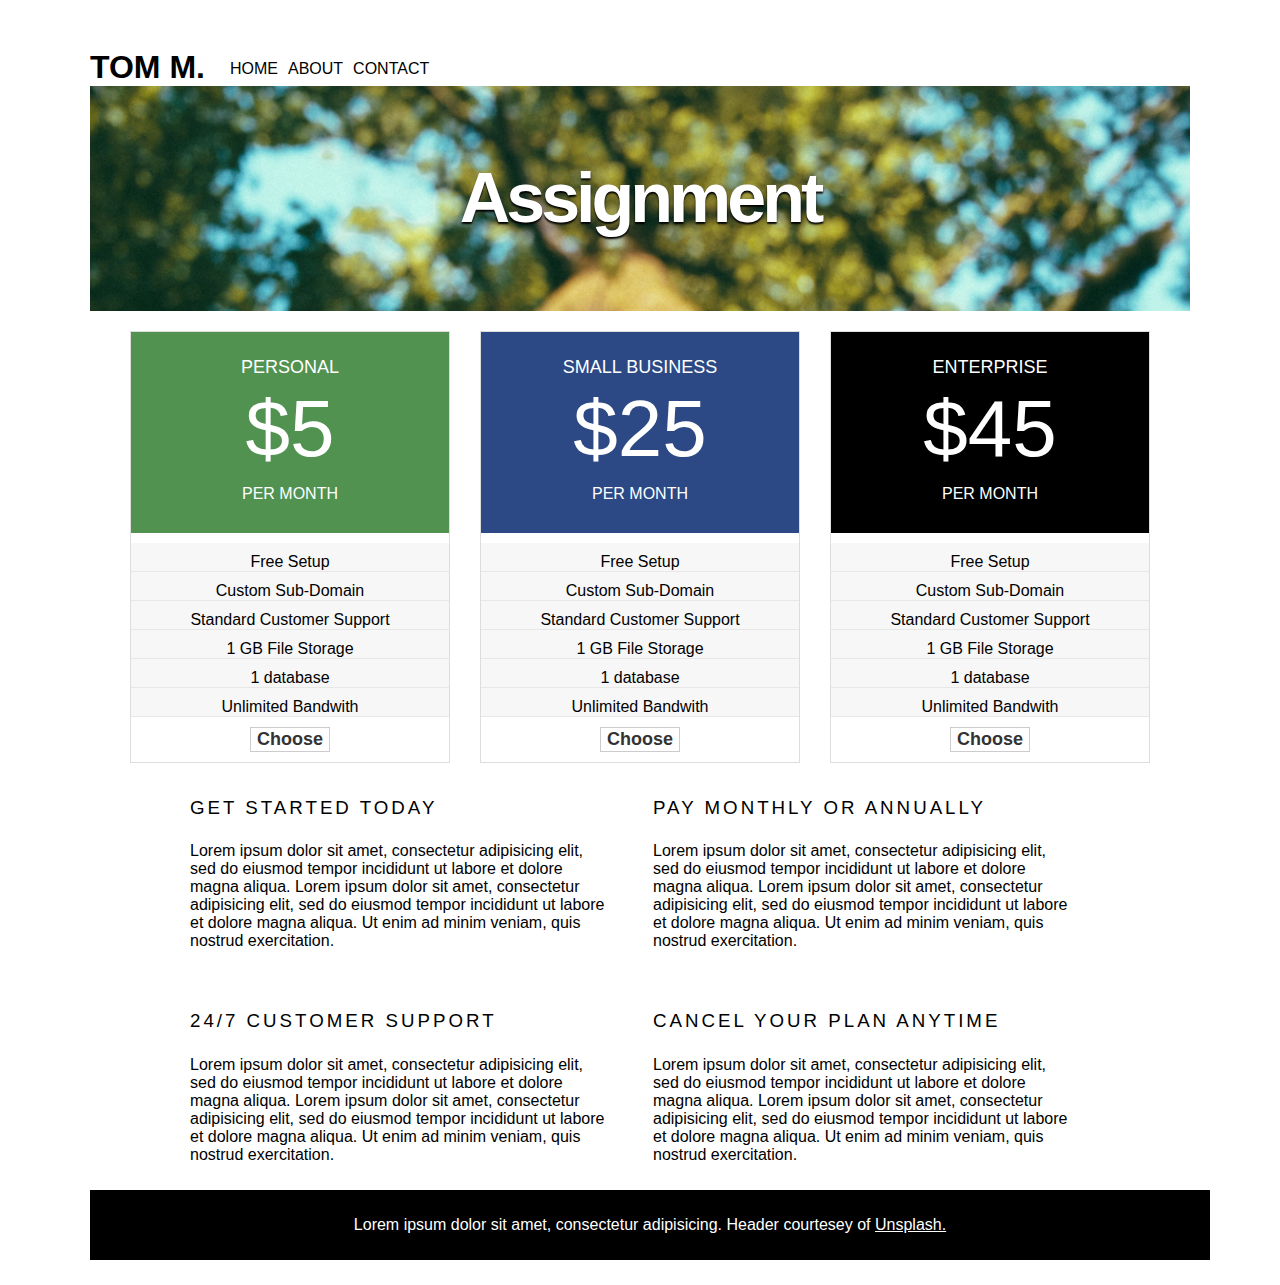
<file: index.html>
<!DOCTYPE html>

<html>
<head>
	<link rel="stylesheet" type="text/css" href="styles/base.css">
	<title>Assignment 3</title>
</head>
<body>
	<div id="wrapper">
		<div id="header">
			<h1>TOM M.</h1>
			<!-- navbar -->
			<ul id="nav">
				<li><a href="index.html" target="_top">HOME</a></li>
				<li><a href="about.html" target="_top">ABOUT</a></li>
				<li><a href="contact.html" target="_top">CONTACT</a></li>
			</ul>
		</div>

		<div class="clear" id="banner">
			<h1>Assignment</h1>
		</div>

		<!-- Main Content-->

		<div class="content-main">

		<!-- Pricing Tables -->

			<div class="pricing-tables">
				
				<!-- Column 1 -->

				<div class="pricing-tables col">
					<div class="col-1-3-header">
						<h2>PERSONAL</h2>
						<span class="col-price">
							$5
						</span>
						<span>per month</span>
					</div>
					<ul class="feature-list">
						<li>Free Setup</li>
						<li>Custom Sub-Domain</li>
						<li>Standard Customer Support</li>
						<li>1 GB File Storage</li>
						<li>1 database</li>
						<li>Unlimited Bandwith</li>
					</ul>
					<button class="button">Choose</button>
				</div>

				<!-- Column 2 -->

				<div class="pricing-tables col">
					<div class="col-2-3-header">
						<h2>SMALL BUSINESS</h2>
						<span class="col-price">
							$25
						</span>
						<span>per month</span>
					</div>
					<ul class="feature-list">
						<li>Free Setup</li>
						<li>Custom Sub-Domain</li>
						<li>Standard Customer Support</li>
						<li>1 GB File Storage</li>
						<li>1 database</li>
						<li>Unlimited Bandwith</li>
					</ul>
					<button class="button">Choose</button>
				</div>

				<!-- Column 3 -->

				<div class="pricing-tables col">
					<div class="col-3-3-header">
						<h2>ENTERPRISE</h2>
						<span class="col-price">
							$45
						</span>
						<span>per month</span>
					</div>
					<ul class="feature-list">
						<li>Free Setup</li>
						<li>Custom Sub-Domain</li>
						<li>Standard Customer Support</li>
						<li>1 GB File Storage</li>
						<li>1 database</li>
						<li>Unlimited Bandwith</li>
					</ul>
					<button class="button">Choose</button>
				</div>
			</div>

			<!-- Content Boxes -->

			<div class="information clear">
				<div class="box">
					<h3>GET STARTED TODAY </h3>
					<p>
	                    Lorem ipsum dolor sit amet, consectetur adipisicing elit, sed do eiusmod tempor incididunt ut labore et dolore magna aliqua. Lorem ipsum dolor sit amet, consectetur adipisicing elit, sed do eiusmod tempor incididunt ut labore et dolore magna aliqua. Ut enim ad minim veniam, quis nostrud exercitation.
					</p>
				</div>
				<div class="box">
					<h3>PAY MONTHLY OR ANNUALLY </h3>
					<p>
	                    Lorem ipsum dolor sit amet, consectetur adipisicing elit, sed do eiusmod tempor incididunt ut labore et dolore magna aliqua. Lorem ipsum dolor sit amet, consectetur adipisicing elit, sed do eiusmod tempor incididunt ut labore et dolore magna aliqua. Ut enim ad minim veniam, quis nostrud exercitation.
					</p>
				</div>
				<div class="box">
					<h3>24/7 CUSTOMER SUPPORT</h3>
					<p>
	                    Lorem ipsum dolor sit amet, consectetur adipisicing elit, sed do eiusmod tempor incididunt ut labore et dolore magna aliqua. Lorem ipsum dolor sit amet, consectetur adipisicing elit, sed do eiusmod tempor incididunt ut labore et dolore magna aliqua. Ut enim ad minim veniam, quis nostrud exercitation.
					</p>
				</div>
				<div class="box">
					<h3>CANCEL YOUR PLAN ANYTIME</h3>
					<p>
	                    Lorem ipsum dolor sit amet, consectetur adipisicing elit, sed do eiusmod tempor incididunt ut labore et dolore magna aliqua. Lorem ipsum dolor sit amet, consectetur adipisicing elit, sed do eiusmod tempor incididunt ut labore et dolore magna aliqua. Ut enim ad minim veniam, quis nostrud exercitation.
					</p>
				</div>
			</div>
		</div>

		<!--footer -->

		<div class="clear" id="footer">
			<p> Lorem ipsum dolor sit amet, consectetur adipisicing. Header courtesey of <a href="http://www.unsplash.com" target="_new">Unsplash.</a> </p>
		</div>
	</div>
</body>
</html>
</file>
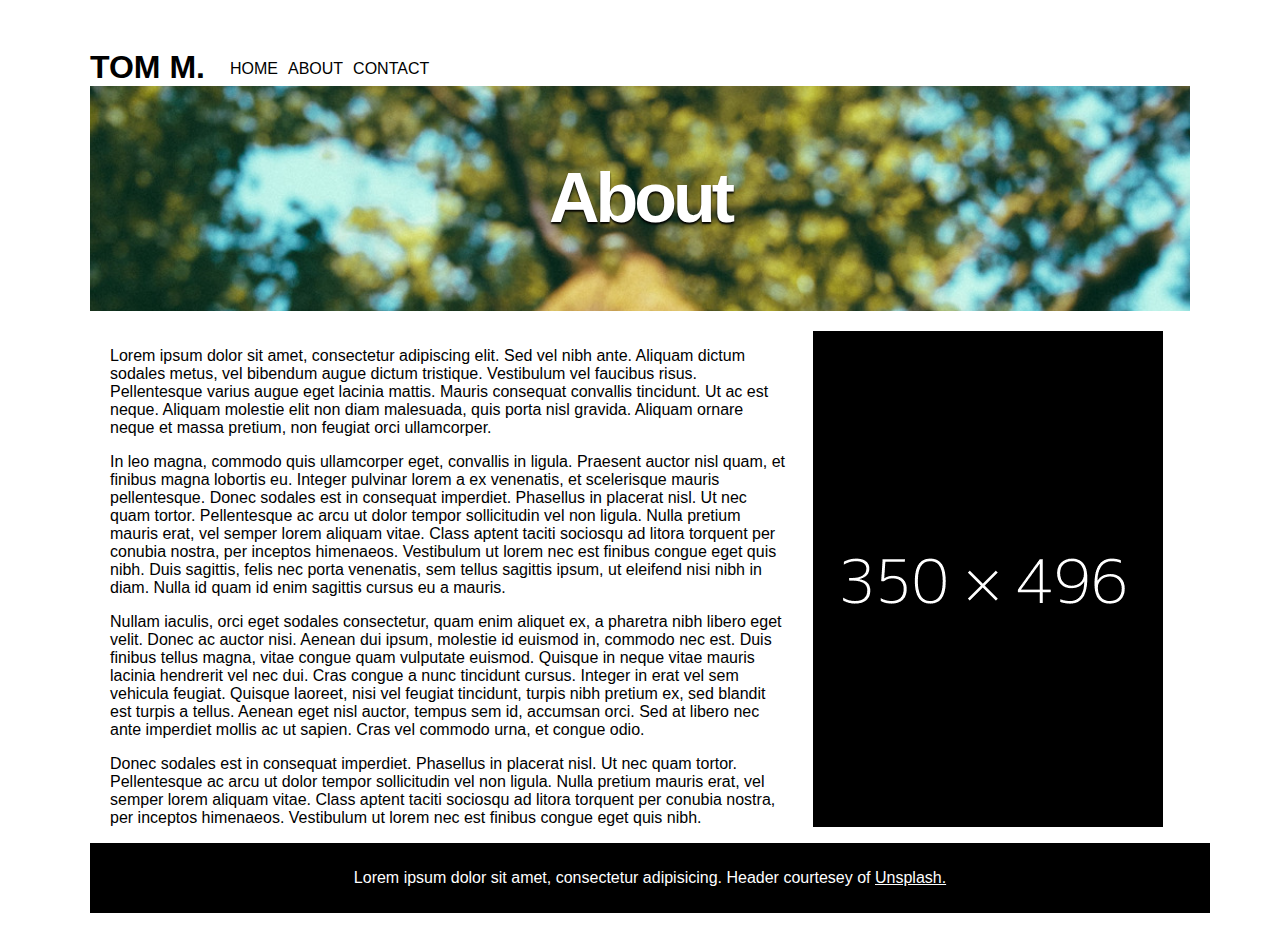
<file: about.html>
<!DOCTYPE html>

<html>
<head>
	<link rel="stylesheet" type="text/css" href="styles/base.css">
	<title>Assignment 3</title>
</head>
<body>
	<div id="wrapper">
		<div id="header">
			<h1>TOM M.</h1>
			<!-- navbar -->
			<ul id="nav">
				<li><a href="index.html" target="_top">HOME</a></li>
				<li><a href="about.html" target="_top">ABOUT</a></li>
				<li><a href="contact.html" target="_top">CONTACT</a></li>
			</ul>
		</div>

		<div class="clear" id="banner">
			<h1>About</h1>
		</div>

		<!-- Main Content-->

		<div class="content-main">

			<!-- 2 Column with Sidebar -->

			<div class="two-col-main">
				<div class="left-col">
					<p>	Lorem ipsum dolor sit amet, consectetur adipiscing elit. Sed vel nibh ante. Aliquam dictum sodales metus, vel bibendum augue dictum tristique. Vestibulum vel faucibus risus. Pellentesque varius augue eget lacinia mattis. Mauris consequat convallis tincidunt. Ut ac est neque. Aliquam molestie elit non diam malesuada, quis porta nisl gravida. Aliquam ornare neque et massa pretium, non feugiat orci ullamcorper.</p>
					<p>In leo magna, commodo quis ullamcorper eget, convallis in ligula. Praesent auctor nisl quam, et finibus magna lobortis eu. Integer pulvinar lorem a ex venenatis, et scelerisque mauris pellentesque. Donec sodales est in consequat imperdiet. Phasellus in placerat nisl. Ut nec quam tortor. Pellentesque ac arcu ut dolor tempor sollicitudin vel non ligula. Nulla pretium mauris erat, vel semper lorem aliquam vitae. Class aptent taciti sociosqu ad litora torquent per conubia nostra, per inceptos himenaeos. Vestibulum ut lorem nec est finibus congue eget quis nibh. Duis sagittis, felis nec porta venenatis, sem tellus sagittis ipsum, ut eleifend nisi nibh in diam. Nulla id quam id enim sagittis cursus eu a mauris.</p>
					<p>Nullam iaculis, orci eget sodales consectetur, quam enim aliquet ex, a pharetra nibh libero eget velit. Donec ac auctor nisi. Aenean dui ipsum, molestie id euismod in, commodo nec est. Duis finibus tellus magna, vitae congue quam vulputate euismod. Quisque in neque vitae mauris lacinia hendrerit vel nec dui. Cras congue a nunc tincidunt cursus. Integer in erat vel sem vehicula feugiat. Quisque laoreet, nisi vel feugiat tincidunt, turpis nibh pretium ex, sed blandit est turpis a tellus. Aenean eget nisl auctor, tempus sem id, accumsan orci. Sed at libero nec ante imperdiet mollis ac ut sapien. Cras vel commodo urna, et congue odio.</p>
					<p>Donec sodales est in consequat imperdiet. Phasellus in placerat nisl. Ut nec quam tortor. Pellentesque ac arcu ut dolor tempor sollicitudin vel non ligula. Nulla pretium mauris erat, vel semper lorem aliquam vitae. Class aptent taciti sociosqu ad litora torquent per conubia nostra, per inceptos himenaeos. Vestibulum ut lorem nec est finibus congue eget quis nibh.</p>
				</div>

				<div class="sidebar">
					<img src="imgs/sidebar.png" alt="sidebar">
				</div>
			
			</div>

		</div>

		<!--footer -->

		<div class="clear" id="footer">
			<p> Lorem ipsum dolor sit amet, consectetur adipisicing. Header courtesey of <a href="http://www.unsplash.com" target="_new">Unsplash.</a> </p>
		</div>
	</div>
</body>
</html>
</file>
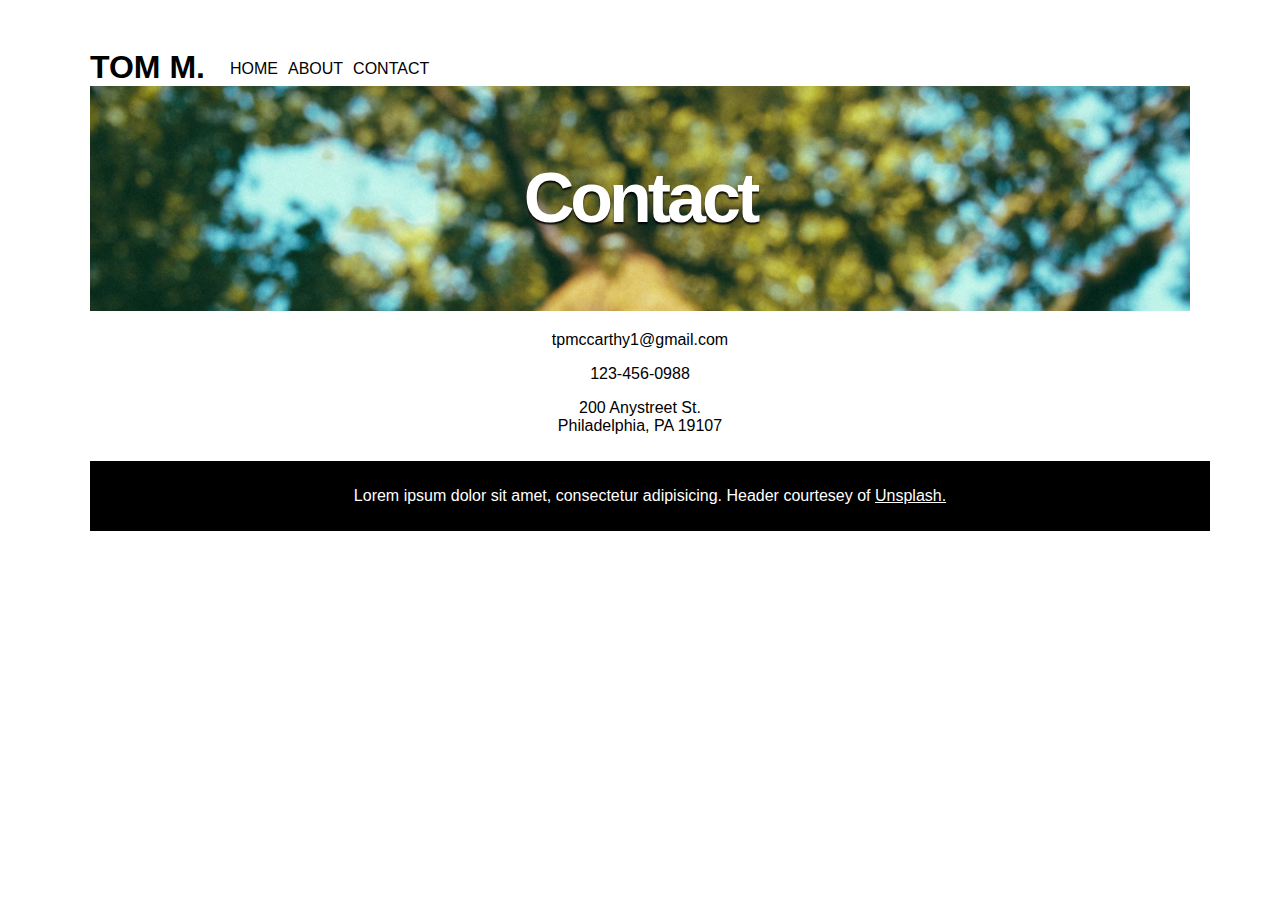
<file: contact.html>
<!DOCTYPE html>

<html>
<head>
	<link rel="stylesheet" type="text/css" href="styles/base.css">
	<title>Assignment 3</title>
</head>
<body>
	<div id="wrapper">
		<div id="header">
			<h1>TOM M.</h1>
			<!-- navbar -->
			<ul id="nav">
				<li><a href="index.html" target="_top">HOME</a></li>
				<li><a href="about.html" target="_top">ABOUT</a></li>
				<li><a href="contact.html" target="_top">CONTACT</a></li>
			</ul>
		</div>

		<div class="clear" id="banner">
			<h1>Contact</h1>
		</div>

		<!-- Main Content-->

		<div class="content-main">
			<div class="contact-info">
				<p>
					<a href="mailto: tpmccarthy1@gmail.com">tpmccarthy1@gmail.com</a>
				</p>
				<p>
					123-456-0988
				</p>
				<p>
					200 Anystreet St.<br>
					Philadelphia, PA 19107
				</p>

			</div>
			
		</div>

		<!--footer -->

		<div class="clear" id="footer">
			<p> Lorem ipsum dolor sit amet, consectetur adipisicing. Header courtesey of <a href="http://www.unsplash.com" target="_new">Unsplash.</a> </p>
		</div>
	</div>
</body>
</html>
</file>
<file: styles/base.css>
body {
  font-family: 'helvetica', sans-serif;
  background-repeat: repeat;
}

a:link{
  text-decoration: none;
  color: #000000;
}

/* Wrapper */

#wrapper {
  width: 1100px;
  margin: 25px auto;

}

/* Header */

#header{
  width: 100%;
  margin: 0px;

}

#header h1{
  float: left;
  margin: 24px 0 0 0;
}

/* Navbar */

#nav {
  float: left;
  margin: 30px 0px 0px 20px;
  padding: 0px;
  list-style: none;
}


#nav li{
  float: left;
  padding: 5px;
}

/* Banner */

#banner{
  padding-top: 25px;
  vertical-align: middle;
  background: transparent url('../imgs/background.jpg') 0 0 no-repeat fixed;
  text-align: center;
  background-size: cover;
  height: 200px;
  margin-bottom: 20px;
  font-weight: 500;
  font-size: 35px;
  letter-spacing: -4px;
  color: white;
  text-shadow: 0 2px 2px black;
}


/* Main Content Boxes */

.content-main{
  width: 100%;
  
}

/* 3 column Pricing Table */

.pricing-tables{
  text-align: center;
  margin: 0px 20px 0px 20px;
  }

.pricing-tables span{
  display: block;
  text-transform: uppercase;
  padding-bottom: 10px;
  font-weight: 400;
  color: #FFFFFF;
}

.col{
  width: 30%;
  float:left;
  margin-right:10px;
  border: 1px solid #ddd;
}

.col-price{
  font-size: 80px;
  margin: 5px 0 0;
  font-weight: 100;
}

.feature-list li{
  background: #f7f7f7;
  padding: 10px 0 0 0;
  border-bottom: 1px solid #e7e7e7;
}

.feature-list{
  list-style-type: none;
  padding: 0;
  padding-top:10px;
  margin: 0;
  text-align: center;
}

.feature-list li{
  background: #f7f7f7;
  padding: 10px 0 0 0;
  border-bottom: 1px solid #e7e7e7;
}

/* Column 1 elements */

.col-1-3-header{
  background: #519251;
  color: #FFFFFF;
  padding: 20px;
}

.col-1-3-header h2{
  margin: 0;
  padding-top: 5px;
  font-size: 18px;
  font-weight: normal;
}

/* Column 2 elements*/

.col-2-3-header{
  background: #2c4985;
  color: #FFFFFF;
  padding: 20px;
}

.col-2-3-header h2{
  margin: 0;
  padding-top: 5px;
  font-size: 18px;
  font-weight: normal;
}

/* Column 3 elements*/

.col-3-3-header{
  background: #000000;
  color: #FFFFFF;
  padding: 20px;
}

.col-3-3-header h2{
  margin: 0;
  padding-top: 5px;
  font-size: 18px;
  font-weight: normal;
}


/* Select Button */

.button{
    border: 1px solid #ccc;
    background: #fff;
    color: #333;
    margin:10px;
    font-size: 18px;
    font-weight: bold;
}

/* Clears Float */

.clear{
  clear: both;
}


/* Content Boxes */

.information{
  margin: 0px 80px 0px 80px;
}

.box{
  float: left;
  width: 45%;
  vertical-align: top;
  padding: 10px 20px 10px 20px;
}

.box h3{
  letter-spacing: 3px;
  padding: 5px 0px 5px 0px;
  font-weight: 500;

}

/* Footer */

#footer {
  padding:10px;
  text-align: center;
  background: #000;
  color: #FFF;
  bottom:0px;
  width:100%;
}

#footer a:link{
  color: #FFF;
  text-decoration: underline;
}

/* About Page */

.two-col-main{
  margin: 0px 20px 0px 20px;

}

.left-col{
  float: left;
  width: 64%;
  padding-right: 25px;
}

.sidebar{
  float: left;
  width: 29%;
}

/* Contact Page */

.contact-info{
  padding-bottom: 10px;
  text-align: center;
}
.contact-info a:hover{
  text-decoration: underline;
}
</file>
